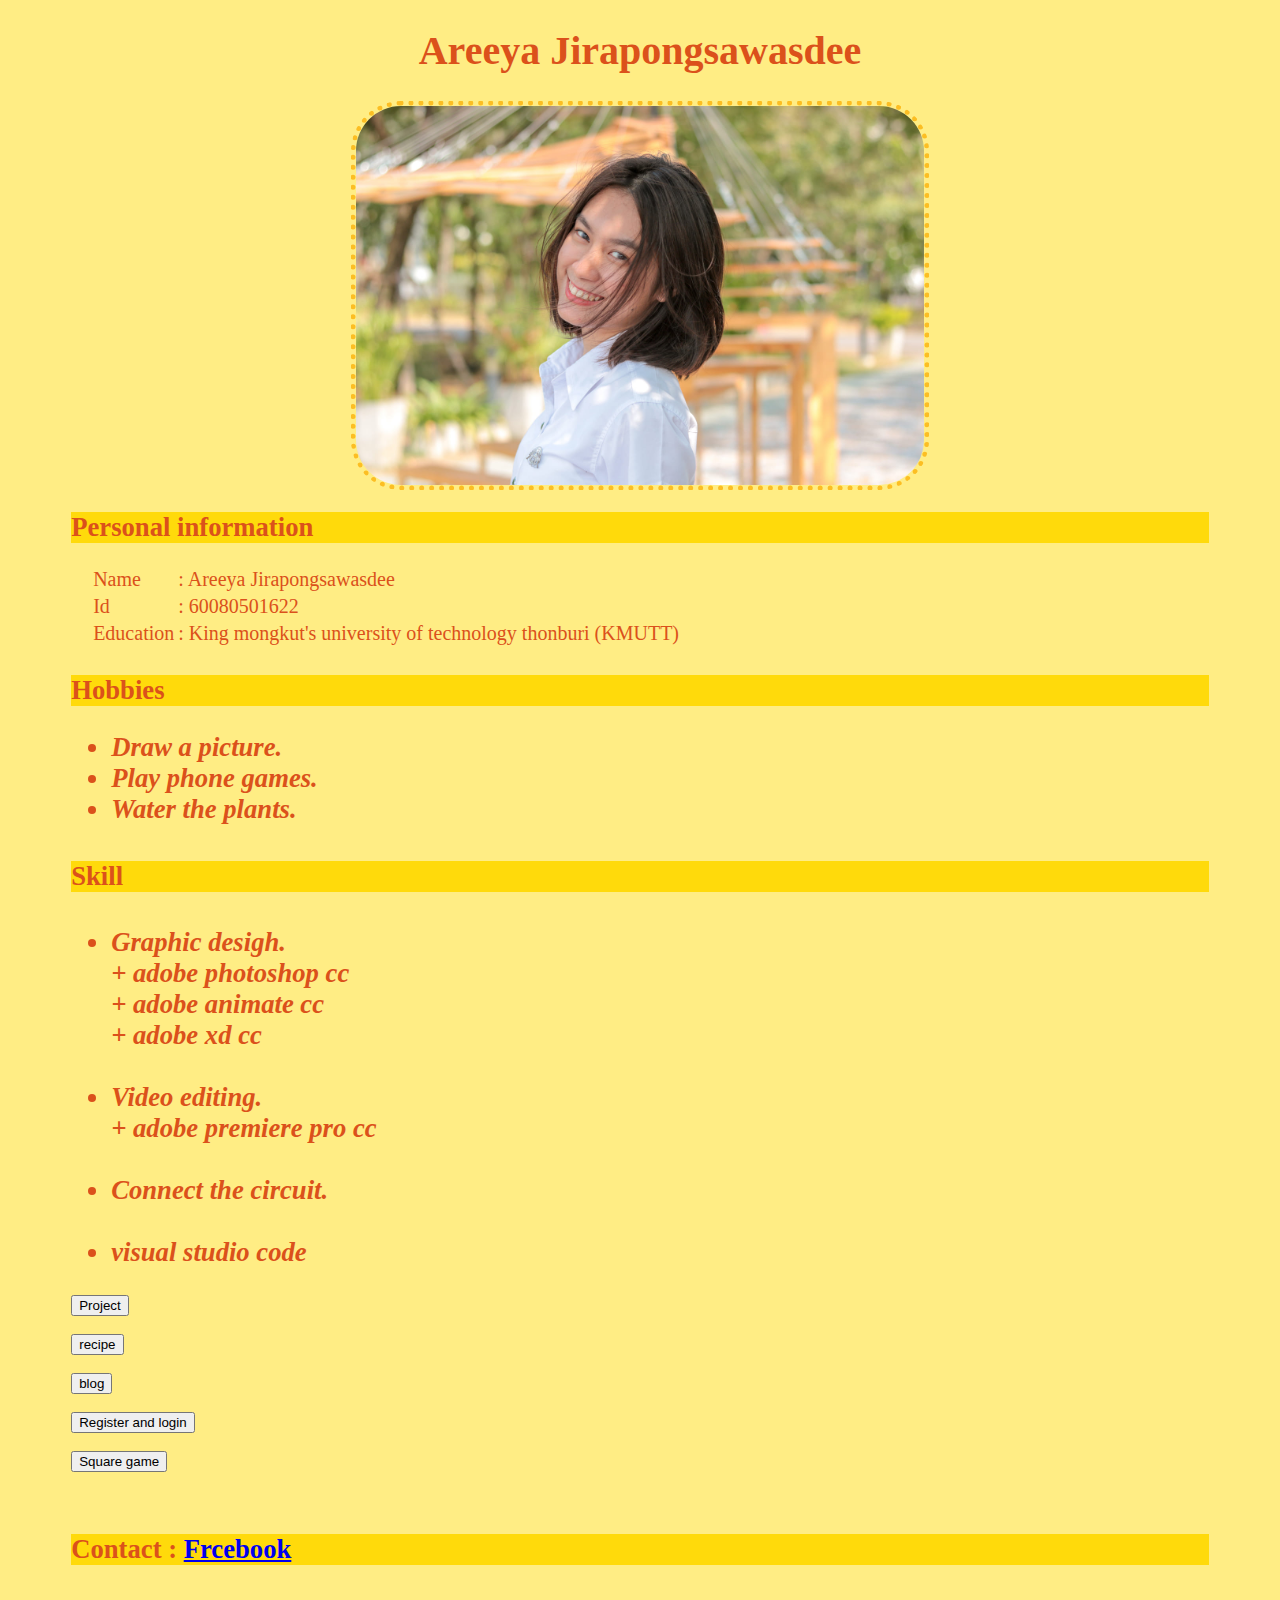
<file: index.html>
<!DOCTYPE html>
<html>
<head>
    <meta charset='utf-8'>
    <meta http-equiv='X-UA-Compatible' content='IE=edge'>
    <title>Page Title</title>
    <meta name='viewport' content='width=device-width, initial-scale=1'>
    <link rel='stylesheet' type='text/css' media='screen' href='main.css'>
    <script type="text/javascript" src="main.js"></script>
</head>
<body>
   
    <div><h1> Areeya  Jirapongsawasdee </h1> </div>

    <div> <img id = "pear_pic"src="pic/pear.jpg" > </div>
    <div><h2> Personal information</h2>  </div>

    <table>
    
        <tr>
            <td>Name </td>
            <td> : Areeya  Jirapongsawasdee</td>
        </tr>
        <tr>
            <td>Id </td>
            <td> : 60080501622</td>
        </tr>
        <tr>
            <td>Education </td>
            <td>: King mongkut's university of technology thonburi (KMUTT) </td>
        </tr>
    </table>

    <div><h3>Hobbies</h3></div>
    <div class="left_page">
        <ul>
            <li>Draw a picture.</li>
            <li>Play phone games.</li>
            <li>Water the plants.</li>
        </ul>
    </div >

    <div><h4>Skill</h4>  </div>
    <div class="left_page">
        <ul>
            <li>Graphic desigh.<br>
                 + adobe photoshop cc<br> 
                 + adobe animate cc<br>
                 + adobe xd cc
 
            </li><br>
            <li>Video editing.<br>
                 + adobe premiere pro cc
            </li><br>
            <li>Connect the circuit.</li><br>
            <li>visual studio code</li>
        </ul>
    </div>

    
        <form name="project" id="project" action="project.html" >
            <input type="submit" value="Project">
        </form><br>
        <form name="recipe" id="recipe" action="recipe.html" >
            <input type="submit" value="recipe">
        </form><br>
        <form name="blog" id="blog" action="Blog.html" >
            <input type="submit" value="blog">
        </form><br>
        <form name="blog" id="blog" action="Register.html" >
            <input type="submit" value="Register and login">
        </form><br>
        <form name="blog" id="blog" action="Square game.html" >
            <input type="submit" value="Square game">
        </form><br>


      
    <div><h5>Contact : <a href="https://www.facebook.com/pearcasino">Frcebook</a></h5>
    </div>

</body>
</html>
</file>
<file: Blog.html>
<!DOCTYPE html>
<html>
<head>
	<meta charset='utf-8'>
	<meta http-equiv='X-UA-Compatible' content='IE=edge'>
	<title>Blogger</title>
	<meta name='viewport' content='width=device-width, initial-scale=1'>
	<link rel='stylesheet' type='text/css' media='screen' href='main.css'>
	<script src='main.js'></script>
</head>
<body>
	<div id="post1"></div>
	<hr>
	<div id="reply1"></div>
	<hr>
	<div id="reply2"></div>
	<hr>
	<textarea name="text1" id="text1"></textarea> 
	<br/>
	<button type="button" onclick="postFunction()">Post</button>
	<button type="button" onclick="clearFunction()">Clear</button>
	
</body>
</html>
</file>
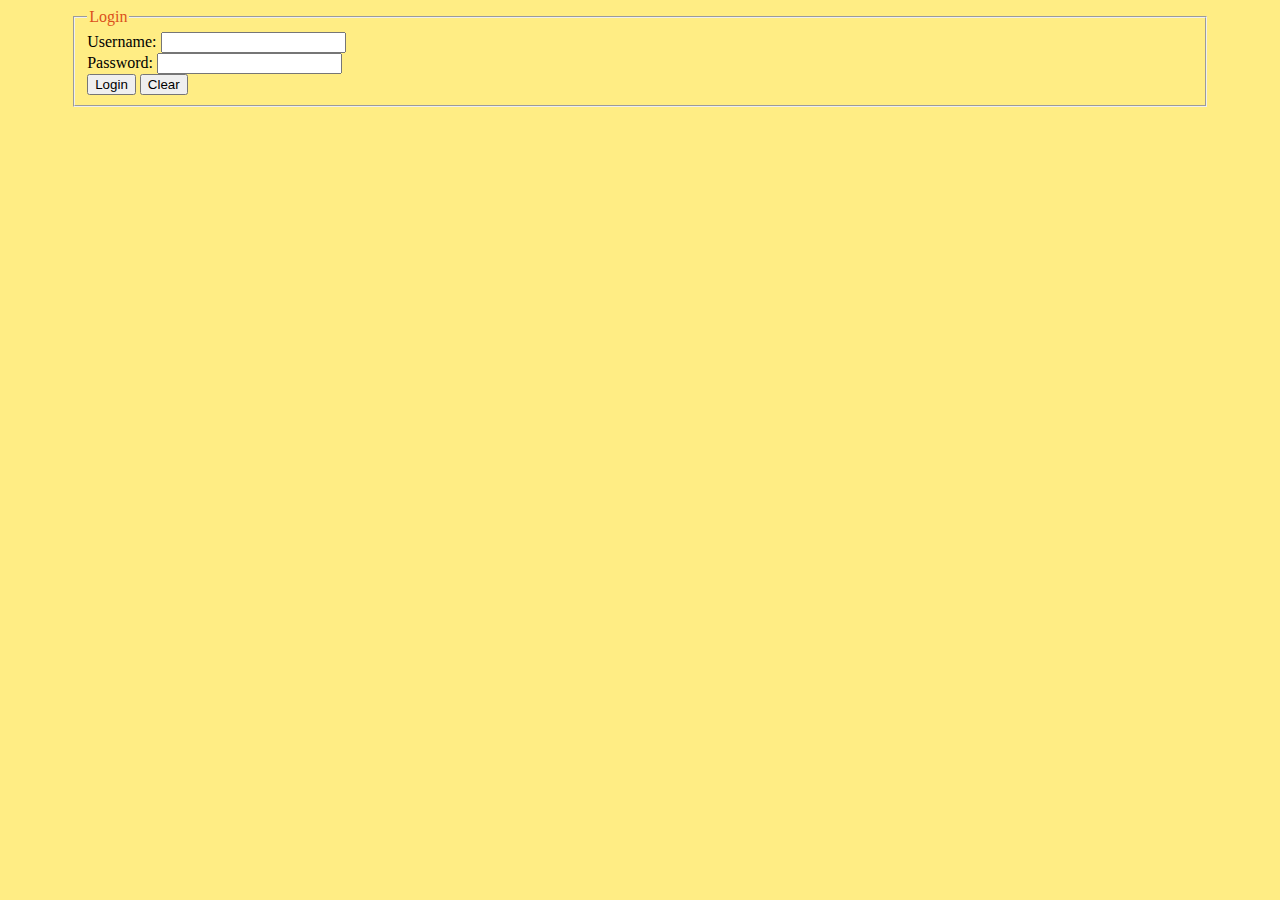
<file: login.html>
<!DOCTYPE html>
<html>
<head>
	<meta charset='utf-8'>
	<meta http-equiv='X-UA-Compatible' content='IE=edge'>
	<title>Page Title</title>
	<meta name='viewport' content='width=device-width, initial-scale=1'>
	<link rel='stylesheet' type='text/css' media='screen' href='main.css'>
	<script src='main.js'></script>
</head>
<body>
	<form name="myLogin" id = "myLogin">
		<fieldset>
			<legend>Login</legend>
			Username: 
			<input type="text" name="username" id="username" required>
			<br>
			Password: 
			<input type="password" name="password" required>
			<br>
			<input type="submit" value="Login">
			<input type="reset" value="Clear">
		</fieldset>
	</form>
</body>
</html>
</file>
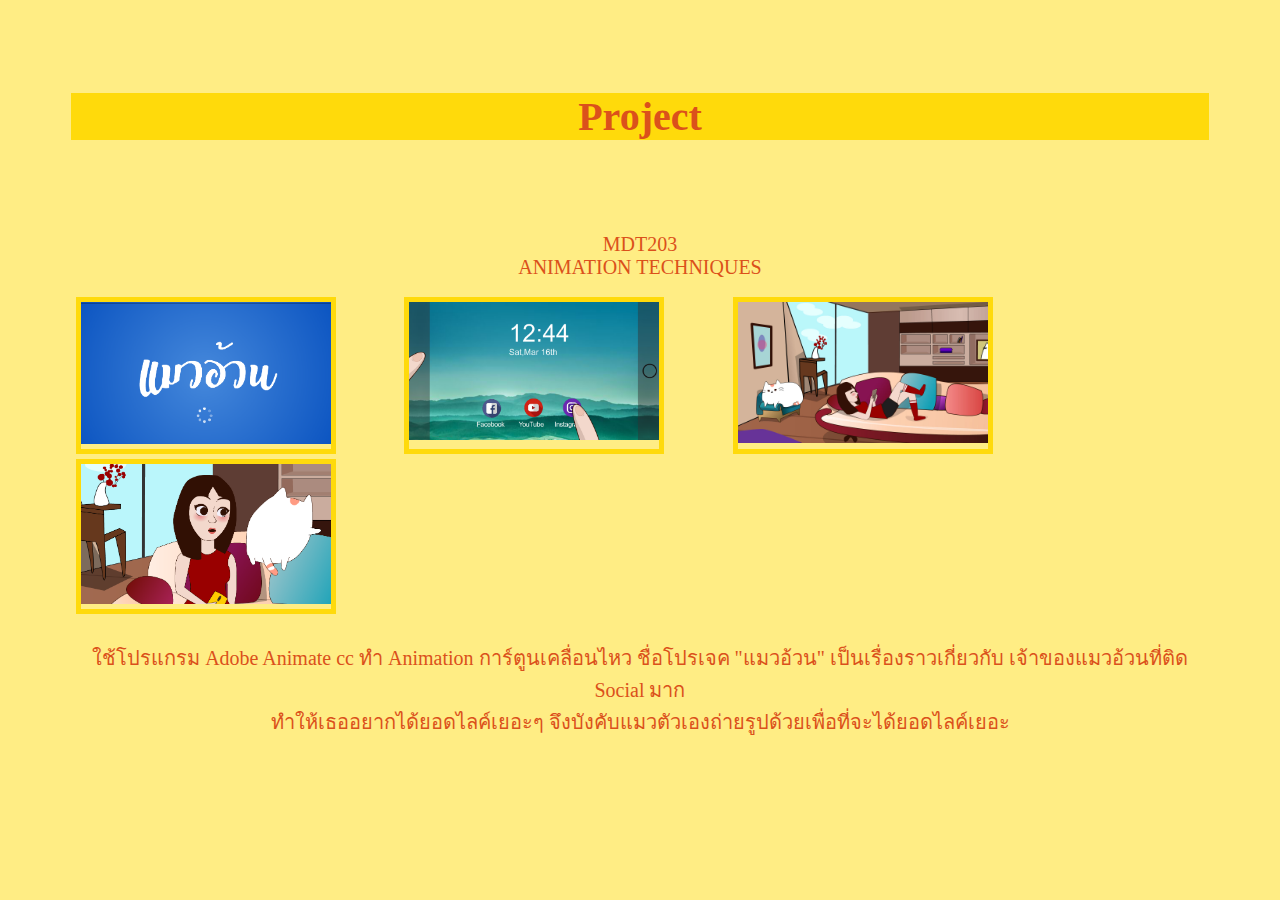
<file: project.html>
<!DOCTYPE html>
<html>
	<head>
		<meta charset="UTF-8">
		
		<script type="text/javascript" src="main.js"></script>
		<link rel="stylesheet" type="text/css" href="main.css">
	</head>
	<body>
		<!-- these codes were adapted from https://courses.cs.washington.edu/courses/cse154/17sp/lecture/more-dom/code/squares.html  -->

        <div><h6> Project </h6> 
        MDT203<br>
            ANIMATION TECHNIQUES
        </div><br>
        <div class="an" > 
            <div > <img src="pic/an00.png" > </div>
            <div > <img  src="pic/an01.png" > </div>
            <div > <img  src="pic/an02.jpg" > </div>
            <div > <img src="pic/an03.png" > </div>
            
        </div>
        <div>
       <br>
                ใช้โปรแกรม  Adobe Animate cc ทำ Animation การ์ตูนเคลื่อนไหว 
                ชื่อโปรเจค "แมวอ้วน" เป็นเรื่องราวเกี่ยวกับ เจ้าของแมวอ้วนที่ติด Social มาก <br>
                ทำให้เธออยากได้ยอดไลค์เยอะๆ จึงบังคับแมวตัวเองถ่ายรูปด้วยเพื่อที่จะได้ยอดไลค์เยอะ
             
            </div>
	
	</body>
</html>
</file>
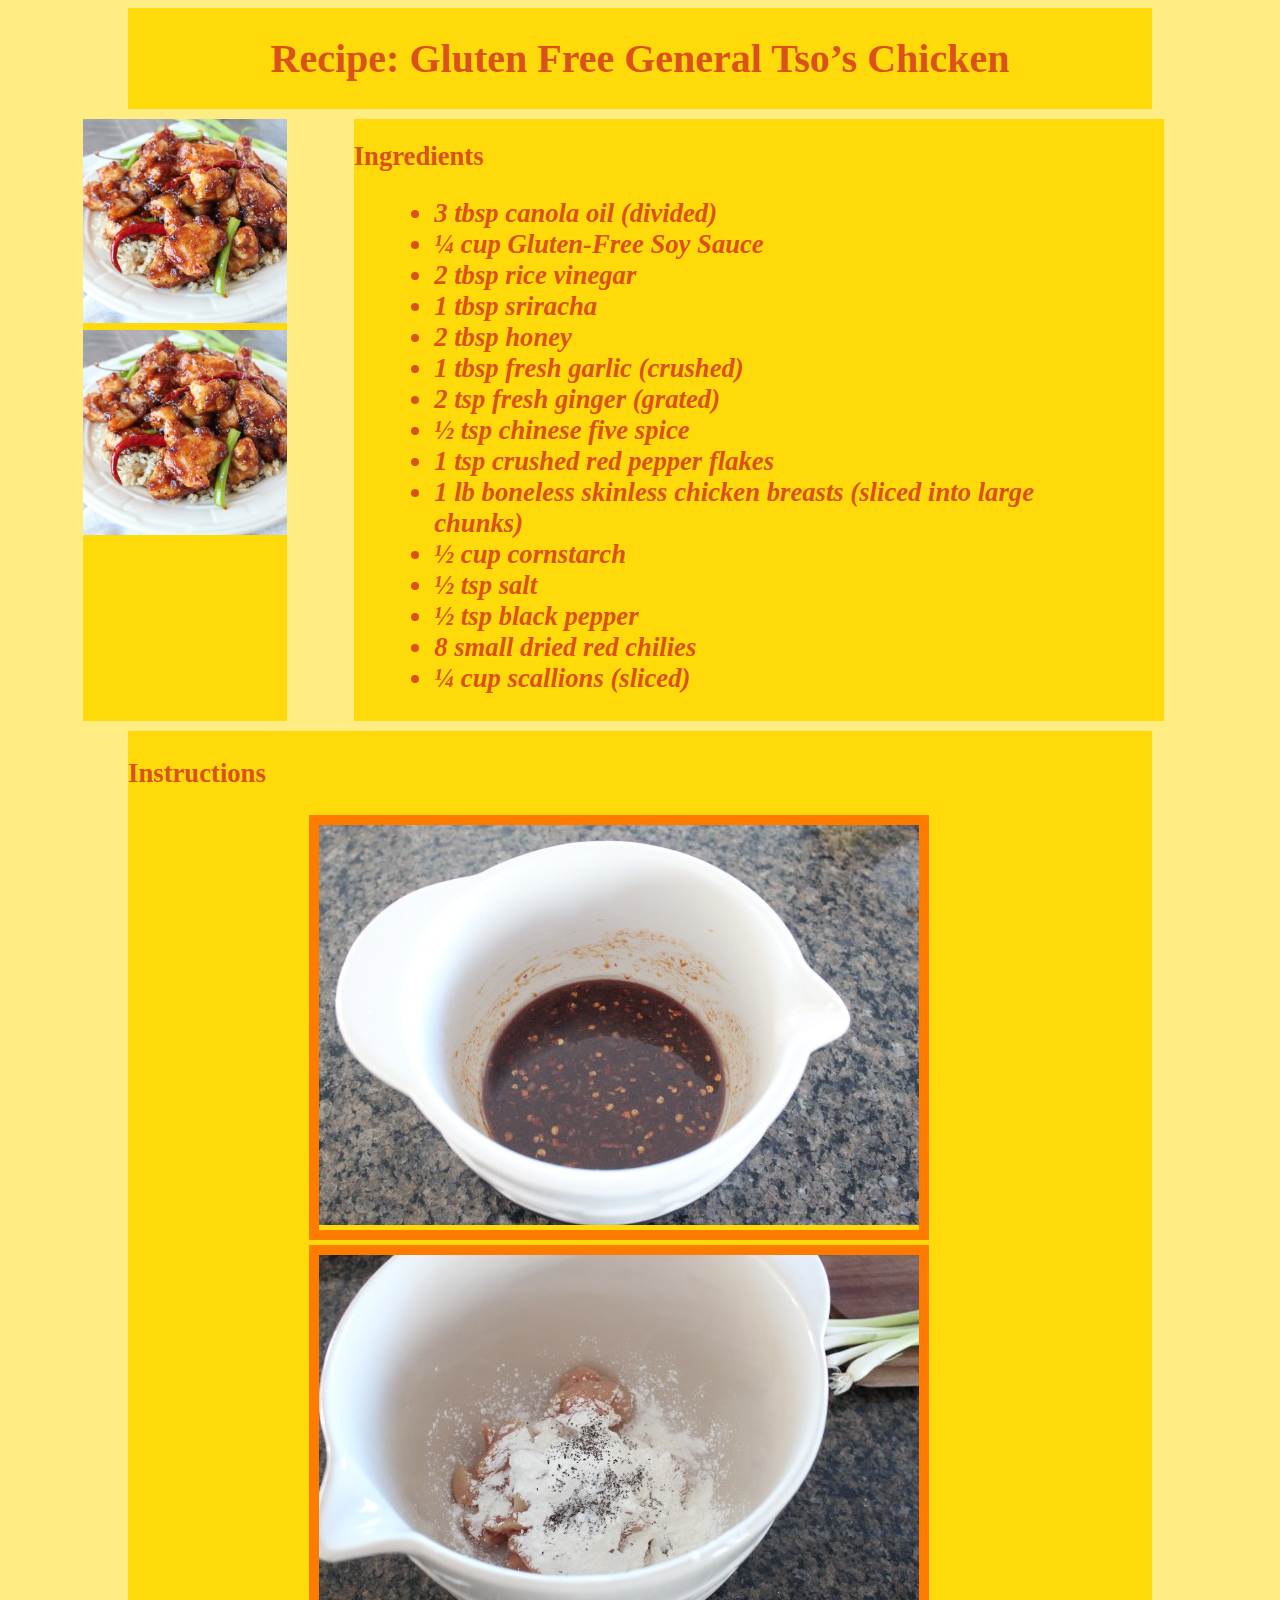
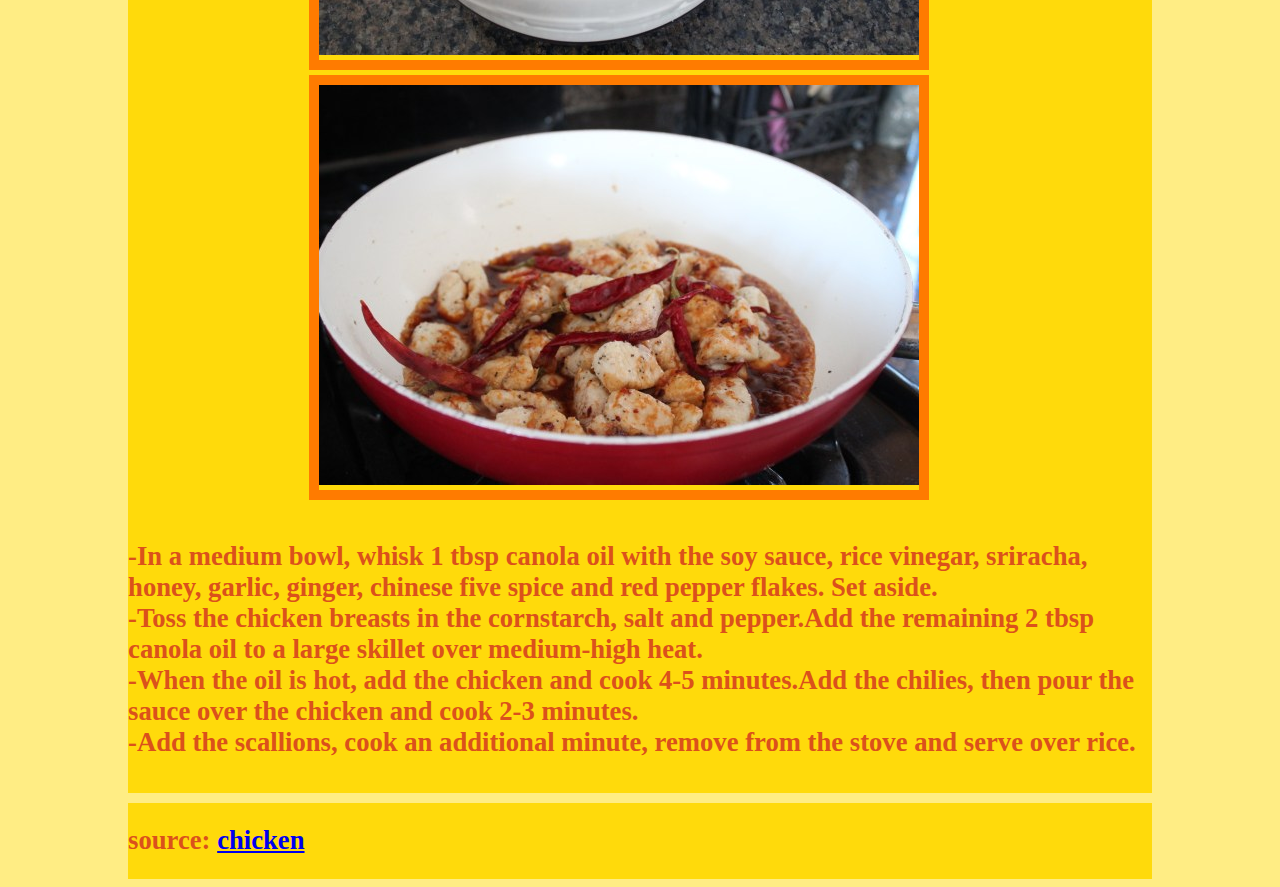
<file: recipe.html>
<!DOCTYPE html>
<html>
<head>
	<meta charset='utf-8'>
	<meta http-equiv='X-UA-Compatible' content='IE=edge'>
	<title>Page Title</title>
	<meta name='viewport' content='width=device-width, initial-scale=1'>
	<link rel='stylesheet' type='text/css' media='screen' href='main.css'>
	<script src='main.js'></script>
</head>
<body>
	<div class="grid-container">
        <div id="header"><h1>Recipe: Gluten Free General Tso’s Chicken</h1></div>
        <div id="main1"><img src = "pic/chicken-8.jpg" > <img src = "pic/chicken-8.jpg" > </div>
        <div id="main2"><h2>Ingredients</h2>
		
		<div class="left_page">
			<ul>
			<li>3 tbsp canola oil (divided) </li>
			<li>¼ cup Gluten-Free Soy Sauce</li>
			<li>2 tbsp rice vinegar</li>
			<li>1 tbsp sriracha</li>
			<li>2 tbsp honey</li>
			<li>1 tbsp fresh garlic (crushed)</li>
			<li>2 tsp fresh ginger (grated)</li>
			<li>½ tsp chinese five spice</li>
			<li>1 tsp crushed red pepper flakes</li>
			<li>1 lb boneless skinless chicken breasts (sliced into large chunks)</li>
			<li>½ cup cornstarch</li>
			<li>½ tsp salt</li>
			<li>½ tsp black pepper</li>
			<li>8 small dried red chilies</li>
			<li>¼ cup scallions (sliced)</li>
	</ul>
	</div>

		</div>
        <div id="right">		
			<h3>Instructions</h3>	

			<div class="chicken2-5"> 
				<div ><img  src="pic/chicken-2.jpg" alt="chicken-2"> </div>
				<div ><img src="pic/chicken-3.jpg" alt="chicken-3"> </div>
				<div ><img src="pic/chicken-4.jpg" alt="chicken-4"> </div>
				
				
			</div>
			
			<h4>
		-In a medium bowl, whisk 1 tbsp canola oil with the soy sauce, rice vinegar, sriracha,
		honey, garlic, ginger, chinese five spice and red pepper flakes. Set aside.
		<br>
		-Toss the chicken breasts in the cornstarch, salt and pepper.Add the remaining 2 tbsp canola oil to a large skillet over medium-high heat.
		<br>
		-When the oil is hot, add the chicken and cook 4-5 minutes.Add the chilies, then pour the sauce over the chicken and cook 2-3 minutes.
		<br>
		-Add the scallions, cook an additional minute, remove from the stove and serve over rice.
		<br>
		</h4></div>


        <div id="footer"><h2>source: <a href="https://whitneybond.com/gluten-free-general-tsos-chicken/">chicken</a> </h2></div>
	</div>


	
</body>
</html>
</file>
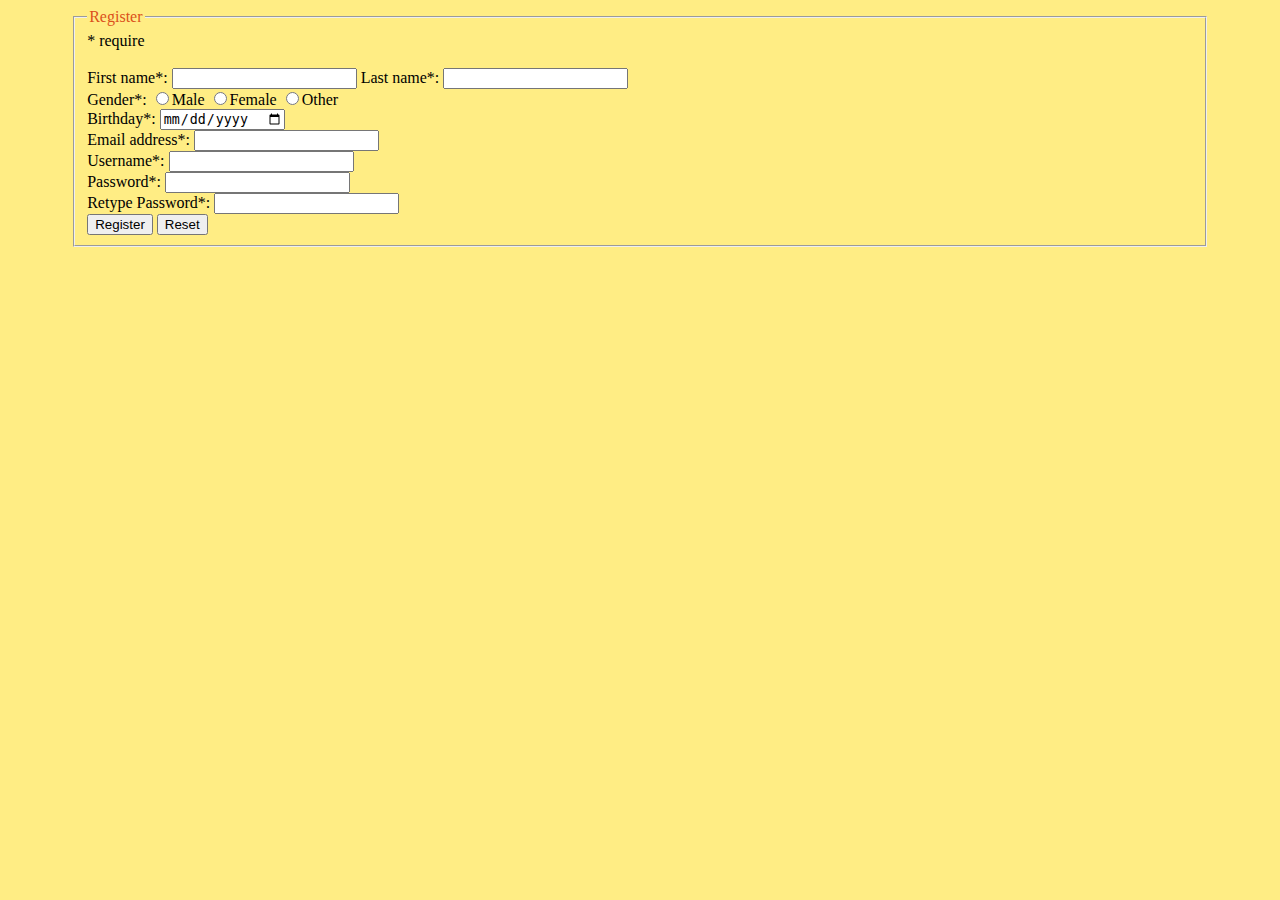
<file: Register.html>
<!DOCTYPE html>
<html>
<head>
	<meta charset='utf-8'>
	<meta http-equiv='X-UA-Compatible' content='IE=edge'>
	<title>Page Title</title>
	<meta name='viewport' content='width=device-width, initial-scale=1'>
	<link rel='stylesheet' type='text/css' media='screen' href='main.css'>
	<script src='main.js'></script>
</head>
<body>
	<form name="myForm" id="myForm" action="login.html" >
		<fieldset>
			<legend>Register</legend>
			<span>* require</span> <br>
			<span id="errormsg"></span> <br>
			First name*: 
			<input type="text" name="firstname" required>
			Last name*: 
			<input type="text" name="lastname" required>
			<br>
			Gender*: 
			<input type="radio" name="gender" value="male" >Male
			<input type="radio" name="gender" value="female" >Female
			<input type="radio" name="gender" value="female" >Other
			<br>
			Birthday*: 
			<input type="date" name="bday" value=""required >
			<br>
			Email address*: 
			<input type="email" name="email"required >
			<br>
			Username*: 
			<input type="text" name="username"required >
			<br>
			Password*: 
			<input type="password" name="password1" required>
			<br>
			Retype Password*: 
			<input type="password" name="password2" required>
			<br>
			<input type="submit" value="Register">
			<input type="reset" value="Reset">
		</fieldset>
	</form>
</body>
</html>
</file>
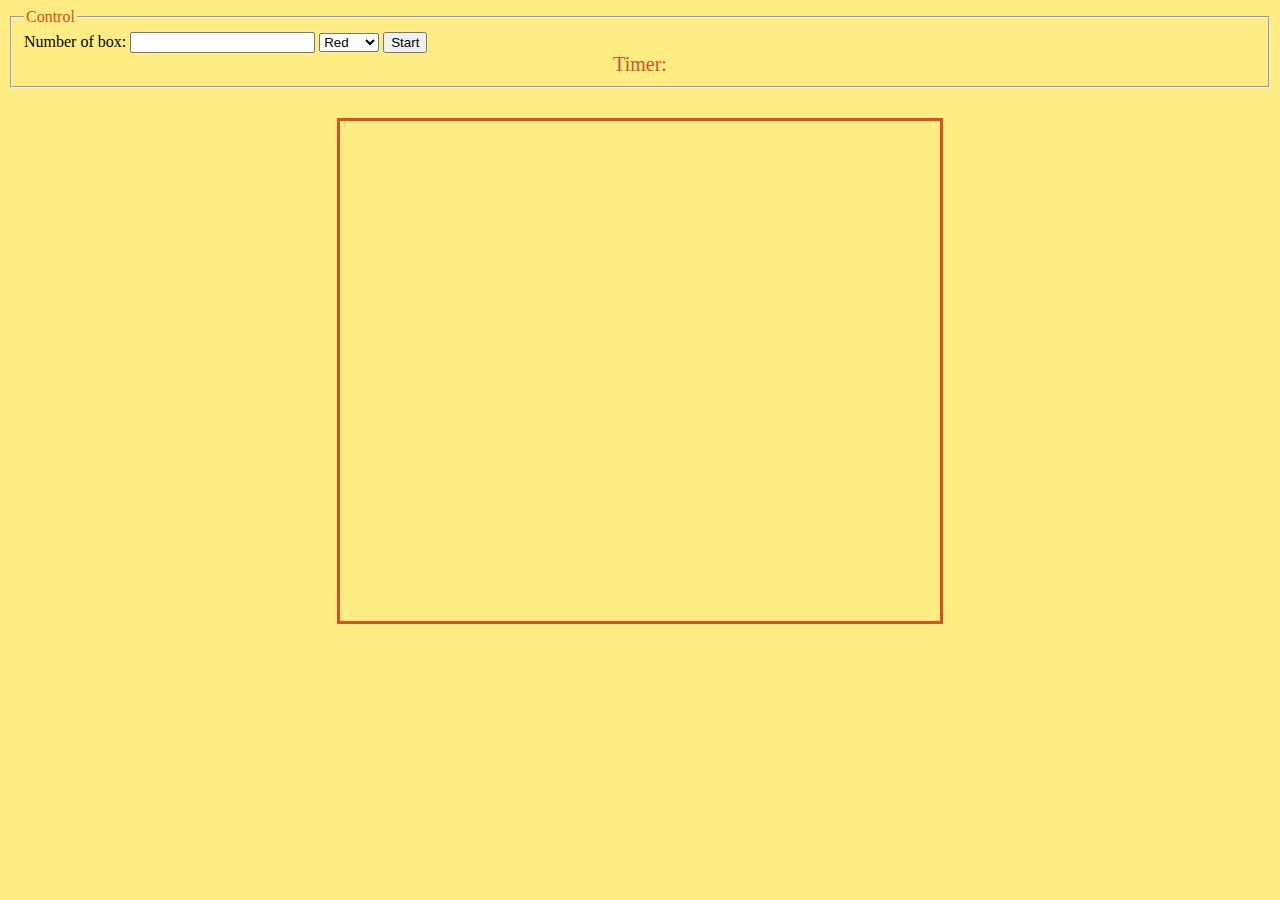
<file: Square game.html>
<!DOCTYPE html>
<html>
	<head>
		<meta charset="UTF-8">
		<title>Square game</title>
		<script type="text/javascript" src="game.js"></script>
		<link rel="stylesheet" type="text/css" href="main.css">
	</head>
	<body>
		<!-- these codes were adapted from https://courses.cs.washington.edu/courses/cse154/17sp/lecture/more-dom/code/squares.html  -->

		<fieldset>
			<legend>Control</legend>
			Number of box: 
			<input type="text" name="numbox" id="numbox">
			<select name="color" id = "color">
  				<option value="red">Red</option>
  				<option value="blue">Blue</option>
  				<option value="green">Green</option>
			</select>
			<button id="start">Start</button>
			<div id="timerClock"> Timer:
				<div id="clock"></div>
			</div>
		</fieldset>

		
		

		<div id="squares-container">
			<div id="squares-layer"></div>
		</div>
	
	</body>
</html>
</file>
<file: main.css>
body{
background: #ffed84;

}
h1{
    font-size: 30pt;
    color: rgb(219, 81, 27);
}
h2,h3,h4{
    background:#ffda0b;
    color: #db511b;
    text-align: left;
    font-size: 20pt;
    
}
h5{
    background:#ffda0b;
    color: #db511b;
    text-align: left;
    font-size: 20pt;
}

img{
    width:100%;
}
div{
    text-align: center;
    font-size: 15pt;
    margin-left: 5%;
    margin-right: 5%;
    color: #db511b;

}
.left_page{
    text-align: left;
}

#pear_pic{
    width:50%;
    border: 5px dotted rgb(252, 190, 35); 
    border-radius: 50px;
    vertical-align: middle;
}
h6{
    background:#ffda0b;
    color: #db511b;
    font-size: 30pt;
    
}
.an{
    display: flex;
    flex-wrap: wrap;
    width: 100%;
}

.an>div{
    border: 5px solid #ffda0b;
    width: 250px;
    margin-left: 5px;
    margin-bottom: 5px;
}
 table{
    margin-left: 6.5%;
    font-size: 15pt;
    color: #db511b;

 }
 form{
    margin-left: 5%;
    margin-right: 5%;
 }


 /*game*/
 #squares-container {
	margin-top: 30px;
    display: flex;
    justify-content: space-around;
}

#squares-layer {
    position: relative;
    width: 600px;
    height: 500px;
    
    border: 3px solid #db511b;
}

.square {
    position: absolute;
    width: 25px;
    height: 25px;
    border: 3px solid black;
}

.red{
    background-color: red; 
}
.blue{
    background-color: blue; 
}

.green{
    background-color: green; 
}

legend{
    color: #db511b;
}



/*recipe*/

.grid-container{
	display: grid;
	grid-template-columns: 20% auto 20%; 
	grid-gap: 10px;
}

.grid-container>div{
 
 font-size: 30px;
 text-align: center;
 background-color: #ffda0b;
}

 #header{
	grid-column: 1 / span 3 ;}

#main1{
	grid-column: 1 / span 1;}

#main2{
	grid-column: 2 / span 2;}
#right{
	grid-column: 1/ span 3;}

#footer{
	grid-column: 1 / span 3;
}

ul{
    font-family: Garamond, "Times New Roman", serif; 
    font-size: 20pt;
    font-weight: bold;
    font-style: italic;
}
.chicken2-5{
    display: flex;
    flex-wrap: wrap;
    justify-content: center;
}
.chicken2-5> div{
    border: 10px solid rgb(255, 123, 0);
    margin-left: 5px;
	margin-bottom: 5px;
}

.left_page{
	text-align: left;
}

@media only screen and (max-width: 768px) {
	.grid-container{
		display: grid;
		grid-template-columns: auto 20%; 
		grid-gap: 10px;
	}

	 #header{
		grid-column: 1 / span 2 ;}
	
	#main1{
		grid-column: 1 / span 2;
		text-align: left;
	}
	
	#main2{
		grid-column: 1 / span 1;}
	#right{
		grid-column: 2/ span 1;}
	
	#footer{
		grid-column: 1 / span 2;
	}
}

@media only screen and (max-width: 500px) {

	.grid-container{
		display: grid;
		grid-template-columns: auto ; 
		grid-gap: 10px;
	}

	 #header{
		grid-column: 1 / span 1 ;}
	
	#main1{
		grid-column: 1 / span 1;}
	
	#main2{
		grid-column: 1 / span 1;}
	#right{
		grid-column: 1/ span 1;}
	
	#footer{
		grid-column: 1 / span 1;
	}
}

/*blog*/

hr
{   height: 30%;
    height: 3px;
    background-color:  #db511b;
    border: none;
}
textarea 
{
    background-color: #db511b;
    color: rgb(248, 233, 28);

}

/*Register and login*/
</file>
